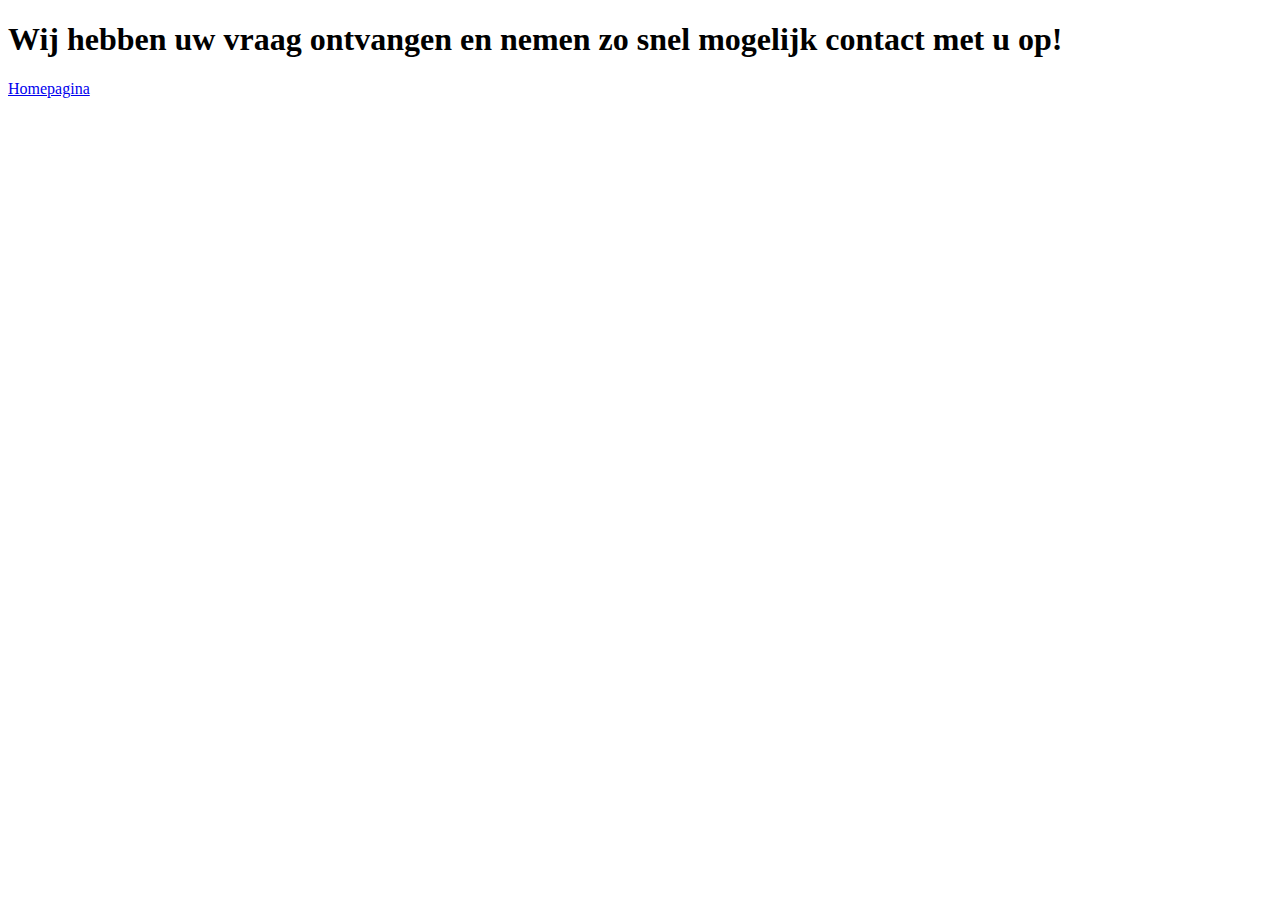
<file: Bedankt.html>
<!DOCTYPE html>
<html lang="nl">
	<head>
		<meta charset="utf-8" />
		<title>Student inc.</title>
		<meta name = "keywords" content="Student inc." />
		<meta name = "description" content="Student inc." />
		<meta name = "author" content="Pip" />
	</head> 
	
	<body>
	<h1> Wij hebben uw vraag ontvangen en nemen zo snel mogelijk contact met u op! </h1>
		
	<a href= "index.html" > Homepagina </a> <br>
</file>
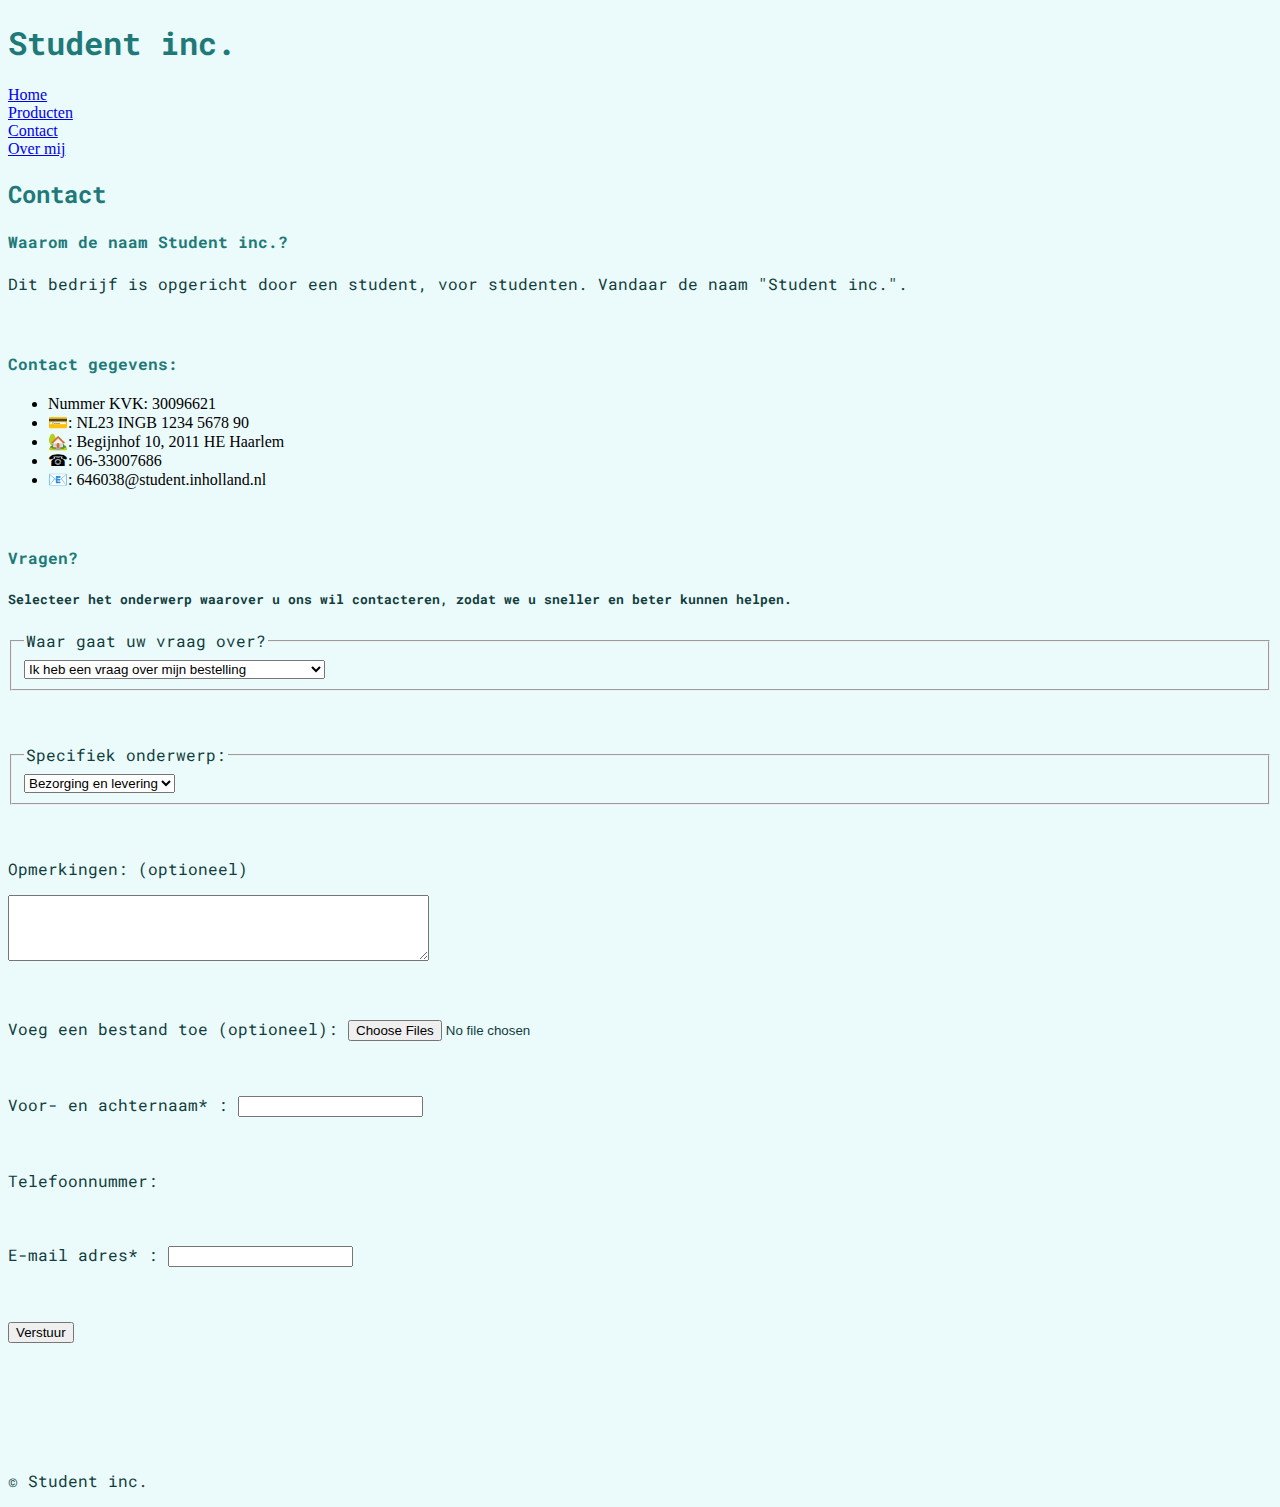
<file: contact.html>
<!DOCTYPE html>
<html lang="nl">
	<head>
		<meta charset="utf-8" />
		<title>Student inc.</title>
		<meta name = "keywords" content="Student inc." />
		<meta name = "description" content="Student inc." />
		<meta name = "author" content="Pip" />
		
		<link 
			rel = "stylesheet"
			type = "text/css"
			href = "CSS/ihavestyle.css"
			/>
			
	</head> 
	
	<body>
	<h1> Student inc. </h1>
		<a href= "index.html" > Home </a> <br>
		<a href="product.html" > Producten </a> <br>
		<a href="contact.html"> Contact </a> <br>
		<a href="student.html"> Over mij <a/>
	
	<h2> Contact </h2>
	
	<h4> Waarom de naam Student inc.? </h4>
	<p> Dit bedrijf is opgericht door een student, voor studenten. Vandaar de naam &quot;Student inc.&quot;. </p>
	
	<p>
		&nbsp; &nbsp;
	</p>
	
	<h4> Contact gegevens: </h4>
	<ul>
		<li>
			Nummer KVK: 30096621
		</li>
		<li> 
			&#128179;: NL23 INGB 1234 5678 90
		</li>
		<li>
			&#127969;: Begijnhof 10, 2011 HE Haarlem 
		</li>
		<li> 
			&phone;: 06-33007686
		</li>
		<li>
			&#x1F4E7;: 646038@student.inholland.nl 
		</li>
	</ul>
	
	<p>
		&nbsp; &nbsp;
	</p>
	
	<form>
	<h4> Vragen? <h4>
		<h5> Selecteer het onderwerp waarover u ons wil contacteren, zodat we u sneller en beter kunnen helpen. </h5>
			<Fieldset>
				<legend>Waar gaat uw vraag over?</legend>
				<form action="bedankt.html" method = "post">
				
				<select name="Vraag over">
				<option value="vraag over bestelling">Ik heb een vraag over mijn bestelling</option>
				<option value="informatie computer">Ik wil graag meer informatie over een computer</option>
				<option value="andere vraag">Ik heb een andere vraag</option>
				</select>
			</Fieldset>
			
		<p>
		&nbsp; &nbsp;
		</p>
			
			<Fieldset>
				<legend>Specifiek onderwerp:</legend>
			<select name="Specifiek onderwerp:">
				<option value="Bezorging en levering">Bezorging en levering</option>
				<option value="Annuleer en retour">Annuleer en retour</option>
				<option value="Gift voucher">Gift voucher</option>
				<option value="Overig">Overig</option>
				</select>
			</Fieldset>
		
		<p>
		&nbsp; &nbsp;
		</p>
			
			<p> Opmerkingen: (optioneel) </p>
			<textarea rows="4" cols="50">
			</textarea>

		<p>
		&nbsp; &nbsp;
		</p>
		
			<label for="file">Voeg een bestand toe (optioneel):    </label>
			<input type="file" id="file" name="file" multiple>
			
		<p>
		&nbsp; &nbsp;
		</p>
						
			Voor- en achternaam* :
			<input type="text" name="Naam">
			
		<p>
		&nbsp; &nbsp;
		</p>
		
			Telefoonnummer:
			<!-- <input type="tel" name="telefoon" pattern="[0-9]{3}-[0-9]{2}-[0-9]{3}" required>
			-->			
		<p>
		&nbsp; &nbsp;
		</p>

			E-mail adres* :
			<input type="email">

		<p>
		&nbsp; &nbsp;
		</p>
		
			<button type = "Verstuur" value = "Verstuur" >Verstuur</button>
		</form>
	
	
	<p>
			&nbsp; &nbsp;
		</p>
		<p>
			&nbsp; &nbsp;
		</p>
		<p>
			&nbsp; &nbsp;
		</p>
		<p> &copy; Student inc. </p>
	
	</body>
</file>
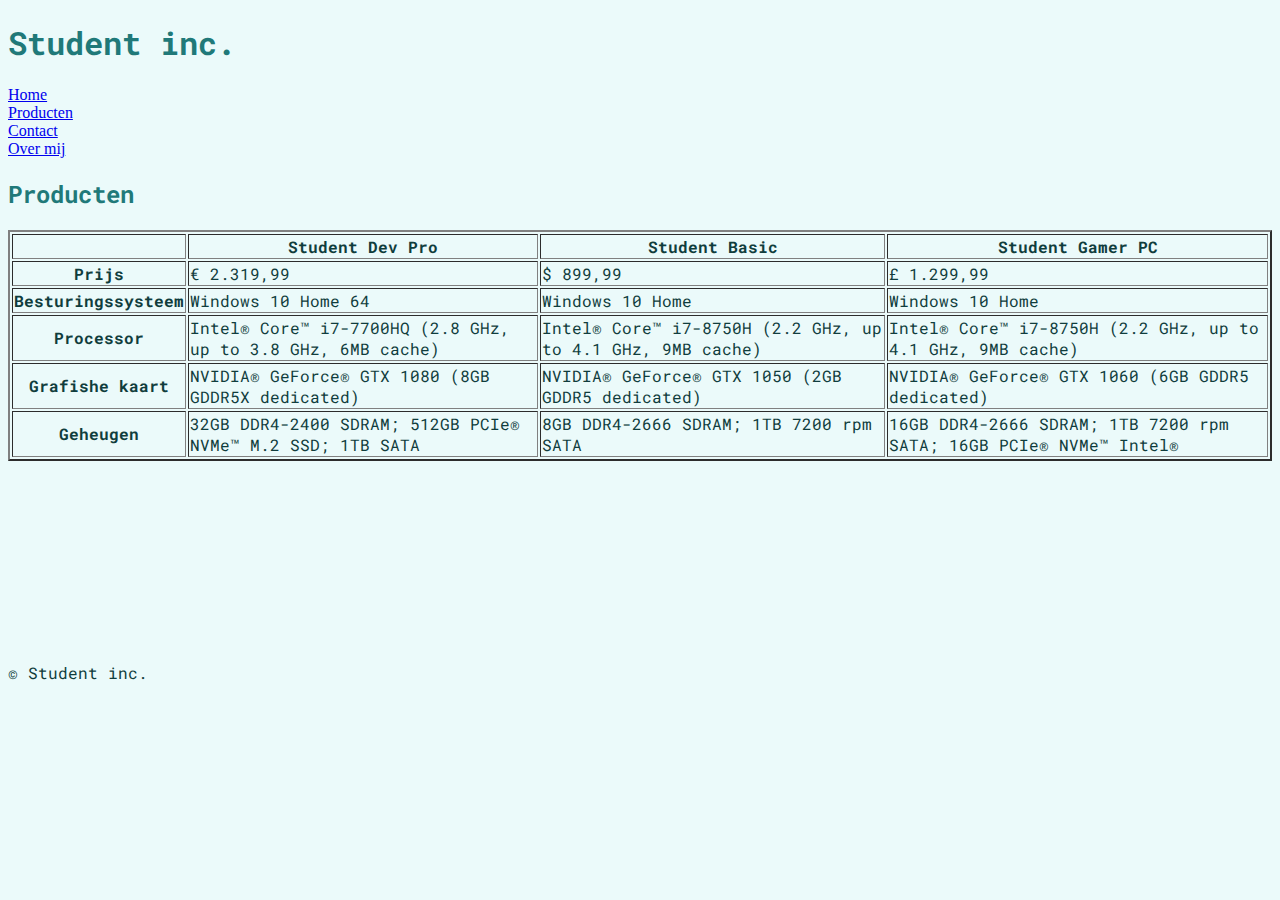
<file: product.html>
<!DOCTYPE html>
<html lang="nl">
	<head>
		<meta charset="utf-8" />
		<title>Student inc.</title>
		<meta name = "keywords" content="Student inc." />
		<meta name = "description" content="Student inc." />
		<meta name = "author" content="Pip" />
		
		<link 
			rel = "stylesheet"
			type = "text/css"
			href = "CSS/ihavestyle.css"
			/>
			
	</head> 
	
	<body>
	<h1> Student inc. </h1>
		<a href= "index.html" > Home </a> <br>
		<a href="product.html" > Producten </a> <br>
		<a href="contact.html"> Contact </a> <br>
		<a href="student.html"> Over mij <a/>
		
		<h2> Producten </h2>
	<table border="2">
			<tr>
				<th>
				 
				</th>
				<th>
				Student Dev Pro
				</th>
				<th>
				Student Basic
				</th>
				<th>
				Student Gamer PC
				</th>
			</tr>
			<tr>
				<th>
				Prijs    
				</th>
				<td>
				&euro; 2.319,99
				</td>
				<td>
				&dollar; 899,99
				</td>
				<td>
				&pound; 1.299,99
				</td>
			</tr>
			<tr>
				<th>
				Besturingssysteem
				</th>
				<td>
				Windows 10 Home 64
				</td>
				<td>
				Windows 10 Home
				</td>
				<td>
				Windows 10 Home
				</td>
			</tr>
			<tr>
				<th>
				Processor  
				</td>
				<td>
				Intel&reg; Core&trade; i7-7700HQ &lpar;2.8 GHz, up to 3.8 GHz, 6MB cache&rpar;
				</td>
				<td>
				Intel&reg; Core&trade; i7-8750H &lpar;2.2 GHz, up to 4.1 GHz, 9MB cache&rpar;
				</td>
				<td>
				Intel&reg; Core&trade; i7-8750H &lpar;2.2 GHz, up to 4.1 GHz, 9MB cache&rpar;
				</td>
			</tr>
			<tr>
				<th>
				Grafishe kaart
				</th>
				<td>
				NVIDIA&reg; GeForce&reg; GTX 1080 &lpar;8GB GDDR5X dedicated&rpar;
				</td>
				<td>
				NVIDIA&reg; GeForce&reg; GTX 1050 &lpar;2GB GDDR5 dedicated&rpar;
				</td>
				<td>
				NVIDIA&reg; GeForce&reg; GTX 1060 &lpar;6GB GDDR5 dedicated&rpar;
				</td>
			</tr>
			<tr>
				<th>
				Geheugen
				</th>
				<td>
				32GB DDR4-2400 SDRAM&semi; 512GB PCIe&reg; NVMe&trade; M.2 SSD&semi; 1TB SATA
				</td>
				<td>
				8GB DDR4-2666 SDRAM&semi; 1TB 7200 rpm SATA
				</td>
				<td>
				16GB DDR4-2666 SDRAM&semi; 1TB 7200 rpm SATA&semi; 16GB PCIe&reg; NVMe&trade; Intel&reg;
				</td>
			</tr>
		
		</table>
	
	
	
	<p>
			&nbsp; &nbsp;
		</p>
		<p>
			&nbsp; &nbsp;
		</p>
		<p>
			&nbsp; &nbsp;
		</p>
		<p>
			&nbsp; &nbsp;
		</p>
		<p>
			&nbsp; &nbsp;
		</p>
		
		<p> &copy; Student inc. </p>
	</body>
</file>
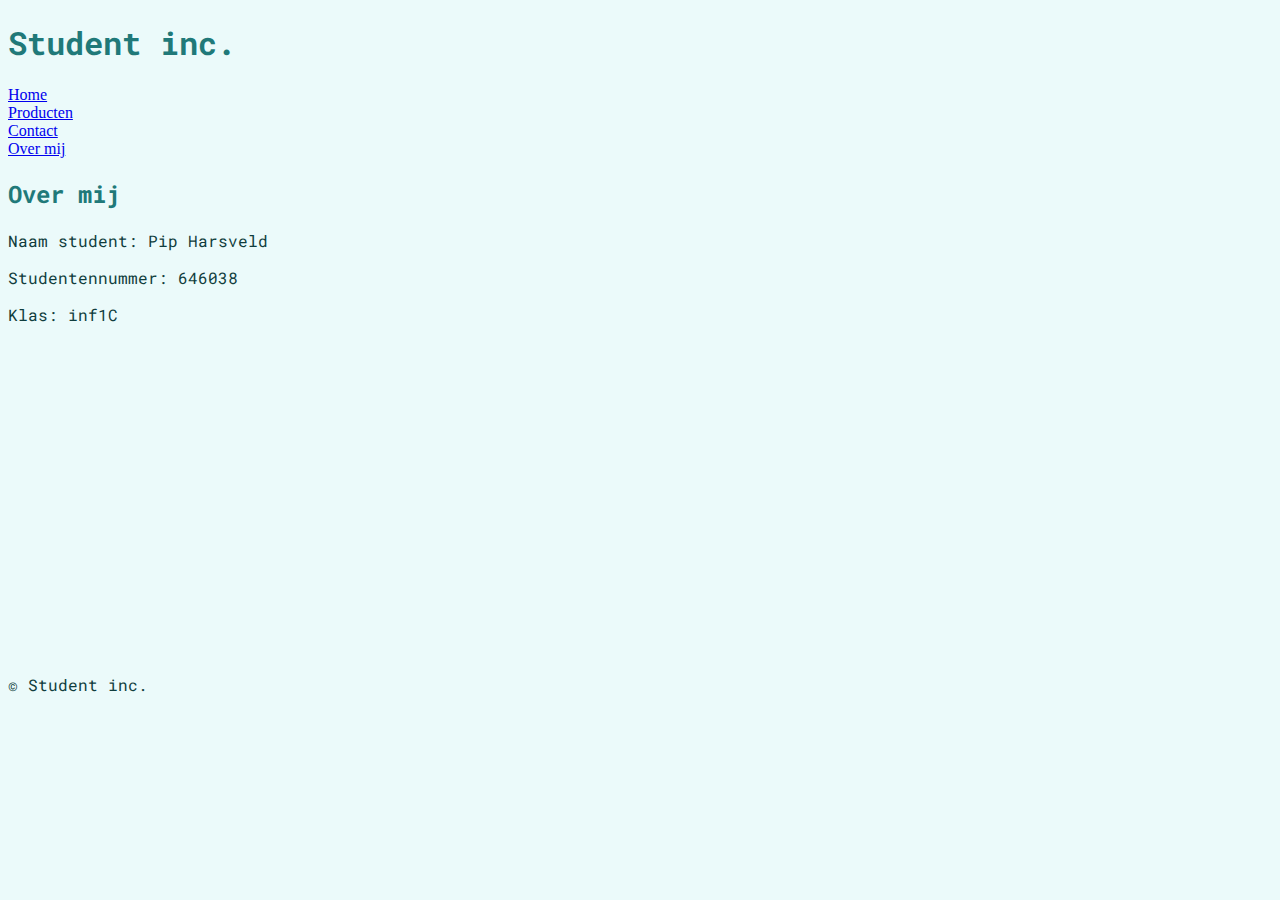
<file: student.html>
<!DOCTYPE html>
<html lang="nl">
	<head>
		<meta charset="utf-8" />
		<title>Student inc.</title>
		<meta name = "keywords" content="Student inc." />
		<meta name = "description" content="Student inc." />
		<meta name = "author" content="Pip" />
		
		<link 
			rel = "stylesheet"
			type = "text/css"
			href = "CSS/ihavestyle.css"
			/>
			
	</head> 
	
	<body>
	<h1> Student inc. </h1>
		<a href= "index.html" > Home </a> <br>
		<a href="product.html" > Producten </a> <br>
		<a href="contact.html"> Contact </a> <br>
		<a href="student.html"> Over mij <a/>
		
		<h2> Over mij </h2>
		<p> Naam student:		Pip Harsveld </p>
		<p> Studentennummer:	646038 </p>
		<p> Klas:				inf1C </p>
		
		<p>
			&nbsp; &nbsp;
		</p>
		<p>
			&nbsp; &nbsp;
		</p>
		<p>
			&nbsp; &nbsp;
		</p>
		<p>
			&nbsp; &nbsp;
		</p>
		<p>
			&nbsp; &nbsp;
		</p>
		<p>
			&nbsp; &nbsp;
		</p>
		<p>
			&nbsp; &nbsp;
		</p>
		<p>
			&nbsp; &nbsp;
		</p>
		<p>
			&nbsp; &nbsp;
		</p>
		
		
		<p> &copy; Student inc. </p>
</file>
<file: CSS/ihavestyle.css>
@import url('https://fonts.googleapis.com/css?family=Roboto+Mono&display=swap');

body {
	background-color : #ebfafa;	
}

header { 
	color : #2eb8b8;
	font-family: 'Roboto Mono', monospace;
}	

h1 {
	color : #207979;
	font-family: 'Roboto Mono', monospace;
}

h2 {
	color : #207979;
	font-family: 'Roboto Mono', monospace;
}

h3 {
	color : #207979;
	font-family: 'Roboto Mono', monospace;
}

h4 {
	color : #207979;
	font-family: 'Roboto Mono', monospace;
}
			
p {
	color : #103d3d;
	font-family: 'Roboto Mono', monospace;
}
 
 table {
	color: #103d3d;
	font-family: 'Roboto Mono', monospace;
 }
 
 table header {
	font-style: italic;
 }
 
 table data {
	font-style : bold;
 }
 
 form {
	 color: #103d3d;
	 font-family: 'Roboto Mono', monospace;
 }
</file>
